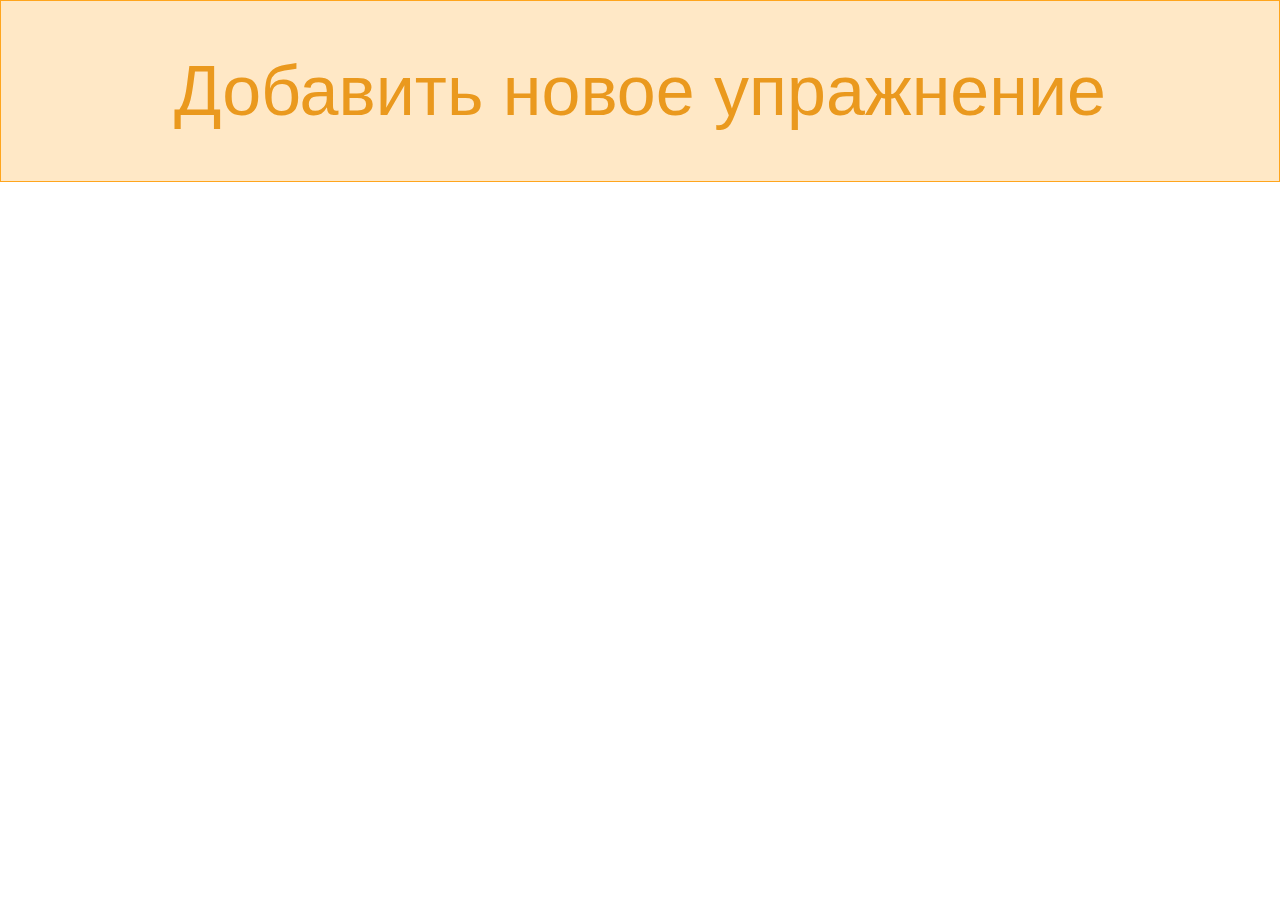
<file: index.html>
<html>
<head>
	<title>Fitness</title>
	<meta charset="UTF-8">
	<meta name="viewport" content="user-scalable=no">
	<link rel="stylesheet" type="text/css" href="general.css">
	<script type="text/javascript" src="general.js"></script>
</head>

<body>
	<div id = "content_block">
	</div>
	<script type="text/javascript">Create()</script>
</body>

</html>
</file>
<file: general.css>
body{
	color: #ea991e;
	font-size: 70px;
	font-family: Arial;
	margin: 0;
}
.header{
	background-color: #ffe8c6;
	border: 1px solid #ffa51d;
	text-align: center;
	padding: 50px;
}
.box{
	border: 1px solid #ffa51d;
	text-align: center;
	padding: 50px;
}
.icon{
	width: 70px;
	margin-right:-30px; 
	float: right;
	vertical-align: center;
}
.back{
	position: fixed; 
    left: 0; bottom: 0;
    width:90%;
	background-color: #ffe8c6;
	border: 1px solid #ffa51d;
	text-align: center;
	padding: 50px;
}
</file>
